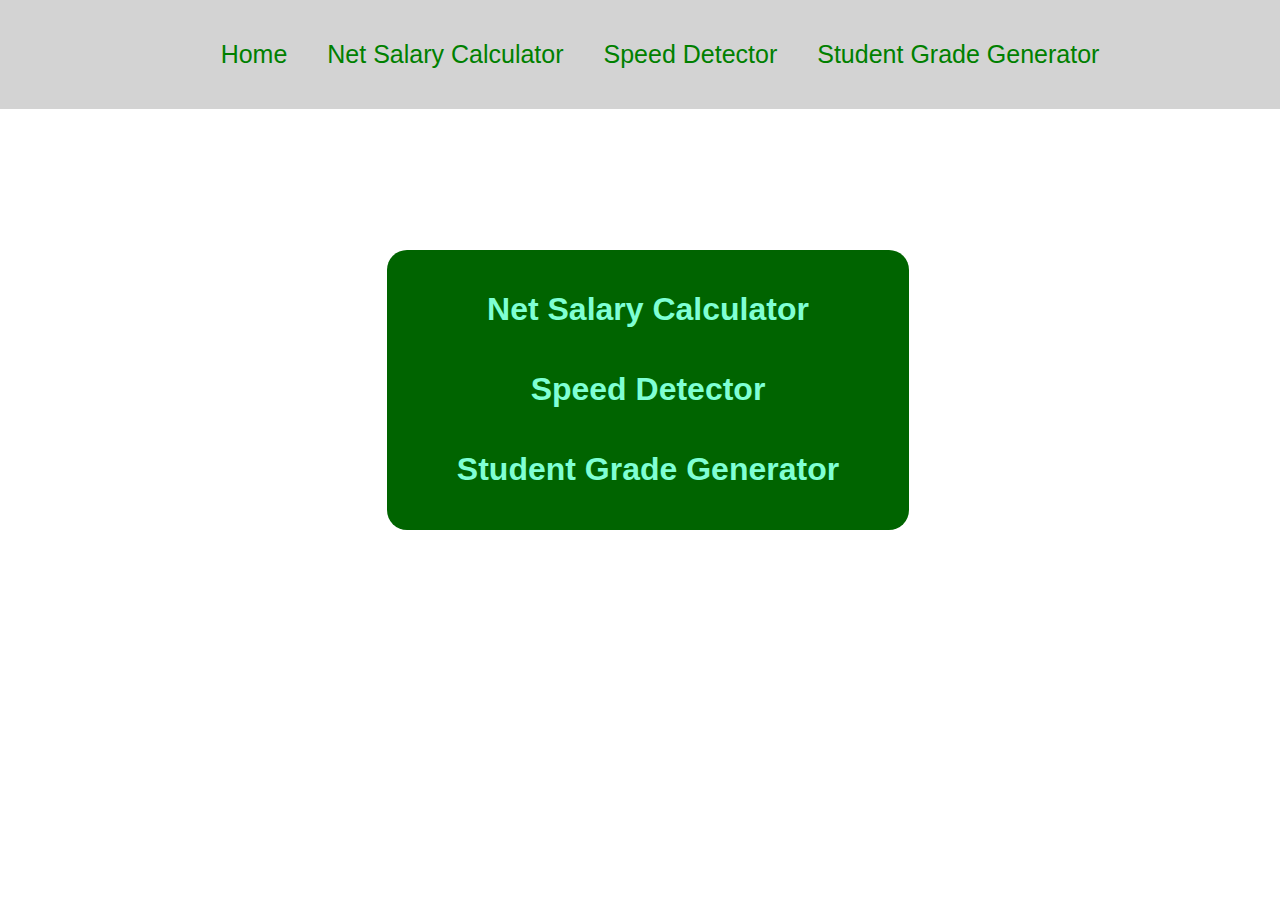
<file: index.html>
<!DOCTYPE html>
<html lang="en">
<head>
    <meta charset="UTF-8">
    <meta http-equiv="X-UA-Compatible" content="IE=edge">
    <meta name="viewport" content="width=device-width, initial-scale=1.0">
    <link rel="stylesheet" href="./css/style.css">
    <title>Week 1 Coding challenge</title>
</head>
<body>
    <header>
        <nav>
            <ul>
                <li><a href="./">Home</a></li>
                <li><a href="./Net-Salary-Calculator/">Net Salary Calculator</a></li>
                <li><a href="./Speed-Detector/">Speed Detector</a></li>
                <li><a href="./Student-Grade-Generator/">Student Grade Generator</a></li>
            </ul>
        </nav>
    </header>
    <section class="nav-links">
        <div>
            <h1><a href="./Net-Salary-Calculator/">Net Salary Calculator</a></h1>
        </div>
        <div>
            <h1><a href="./Speed-Detector/">Speed Detector</a></h1>
        </div>
        <div>
            <h1><a href="./Student-Grade-Generator/">Student Grade Generator</a></h1>
        </div>
    </section>
</body>
</html>
</file>
<file: css/style.css>
*{
    font-family: 'Segoe UI', Tahoma, Geneva, Verdana, sans-serif;
}
body{
    width: 100%;
    left: 0;
    text-align:center;
}
body > div{

    font-size: 30px;
    margin: auto;
    margin-top: 150px;
    width: 50%;
    padding: 30px;
    background-color: rgb(23, 79, 45);
    border-radius: 20px;
    color: aliceblue;
}

body > header{
    position: fixed;
    top: 0;
    width:100%;
    left: 0;
    display: flex;
    flex-direction: row;
    justify-content: center;
    background-color:lightgray;
    color: green;
    font-size: 20px;
    font-family:monospace;
}

body > header > nav > ul{
    display: flex;
    flex-direction: row;
    justify-content: center;
  
}

nav > ul > li{
    list-style: none;
    padding: 20px;
    font-family: Cambria, Cochin, Georgia, Times, 'Times New Roman', serif;
    font-size: 25px;
}
header a{
    text-decoration: none;
    color: green;
    font-family: 'Gill Sans', 'Gill Sans MT', Calibri, 'Trebuchet MS', sans-serif;
   
}
a{
    text-decoration: none;
    color: aquamarine;
}
.nav-links{
    background-color: darkgreen;
    width: fit-content;
    display: flex;
    flex-direction: column;
    justify-content: center;
    margin: auto;
    padding: 20px;
    margin-top: 250px;
    border-radius: 20px;
}
.nav-links a{
    padding: 50px;
}
.nav-links a:hover{
    background-color: black;
    border-radius: 30px;
    padding: 10px;
}
form{
    margin: auto;
    width: 30%;
}

form > *{
    margin: 20px;
    font-size: 25px;
}
input[type="submit"]{
    font-size: 25px;
    border-radius: 20px;
}
</file>
